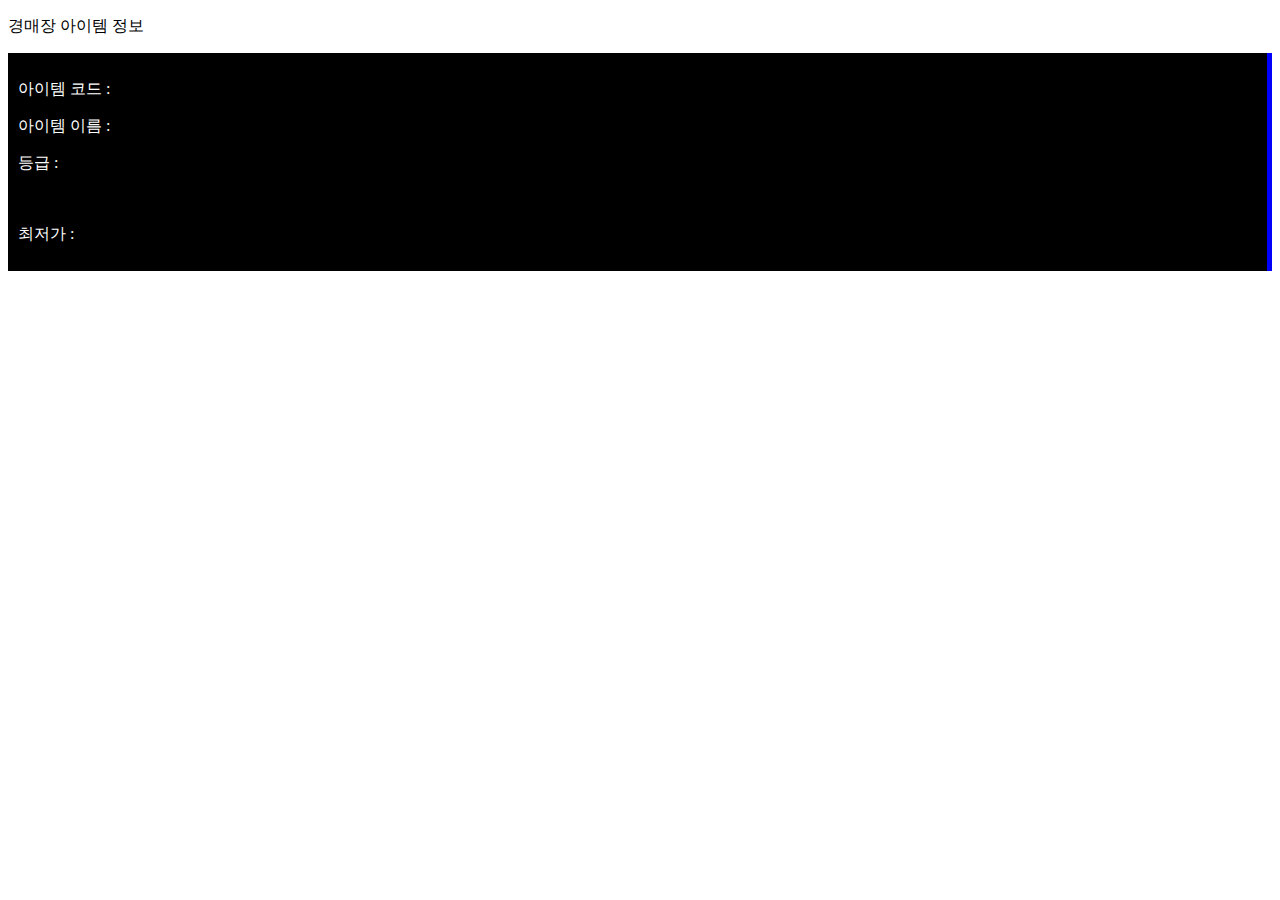
<file: src/main/resources/templates/network.html>
<!DOCTYPE html>
<html lang="ko" xmlns:th="http://www.thymeleaf.org">
<head>
    <meta http-equiv="Content-Type" content="text/html; charset=UTF-8">
    <meta name="viewport" content="width=device-width, initial-scale=1.0">
    <title>Network</title>
</head>
<script>
    
</script>
<body id="body">
    <p>경매장 아이템 정보</p>
    <div class="" style="background-color: blue; size: full;">
        <ul style=" list-style: none; margin-right:5px; padding: 10px; background-color:black;
        color: white;" th:each="res : ${result}">
            <li><p>아이템 코드 :    <span th:text ="${res.Id}"></span></p></li>
            <li><p>아이템 이름 :    <span th:text = "${res.Name}"></span></p></li>
            <li><p>등급  :          <span th:text = "${res.Grade}"></span></p></li>
            <li><img th:src="${res.Icon}"></img></li>
            <li><p>최저가 :         <span th:text ="${res.CurrentMinPrice}"></span></p></li>
        </ul>
    </div>
</body>
</html>
</file>
